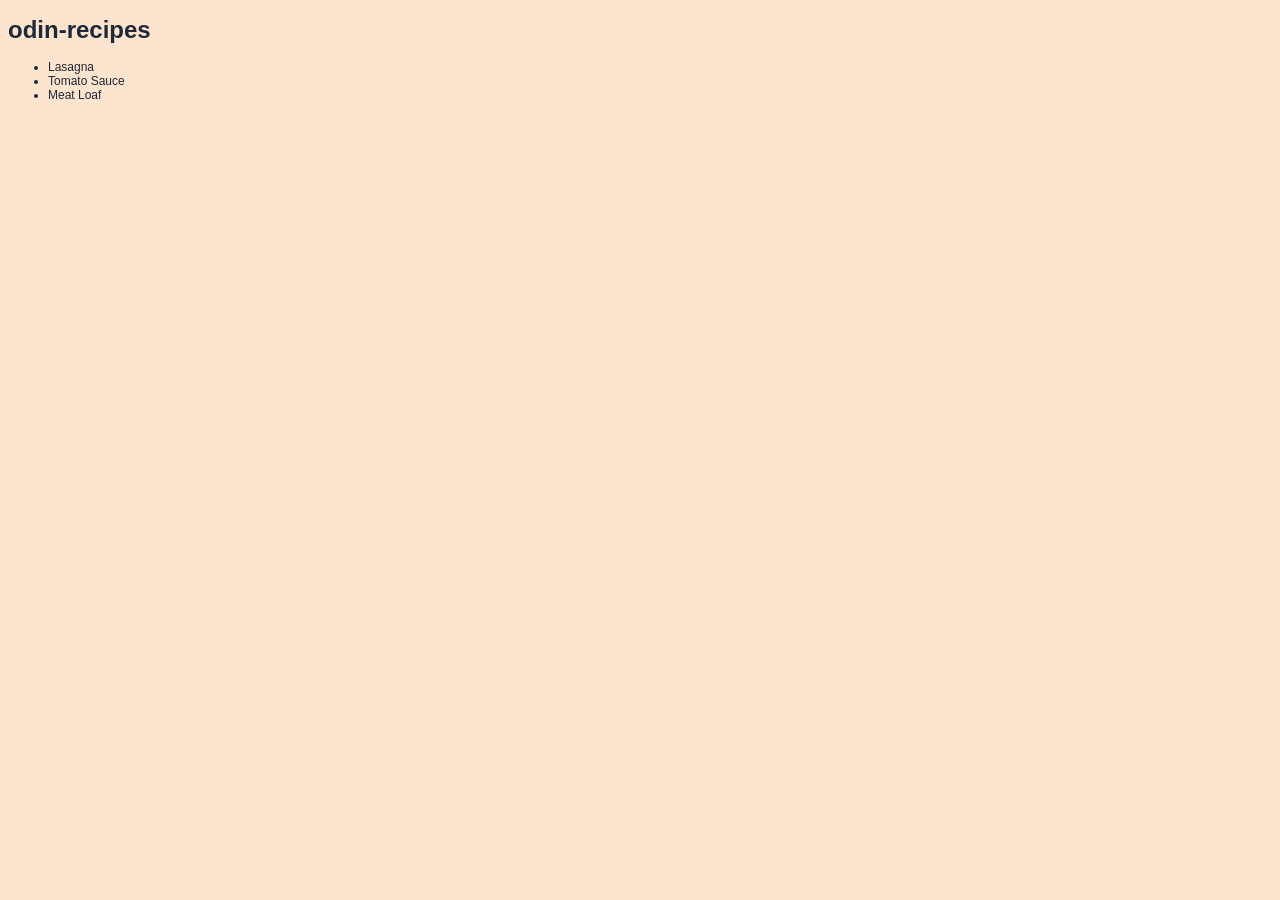
<file: index.html>
<!doctype html>
<html lang="en">
  <head>
    <meta charset="UTF-8" />
    <meta name="viewport" content="width=device-width, initial-scale=1.0" />
    <title>Odin Recipes</title>
    <link rel="stylesheet" href="styles.css">
  </head>
  <body>
    <h1>odin-recipes</h1>
    <ul class="main">
      <li><a href="recipes/lasagna.html">Lasagna</a></li>
      <li><a href="recipes/tomatosauce.html">Tomato Sauce</a></li>
      <li><a href="recipes/meatloaf.html">Meat Loaf</a></li>
    </ul>
  </body>
</html>
</file>
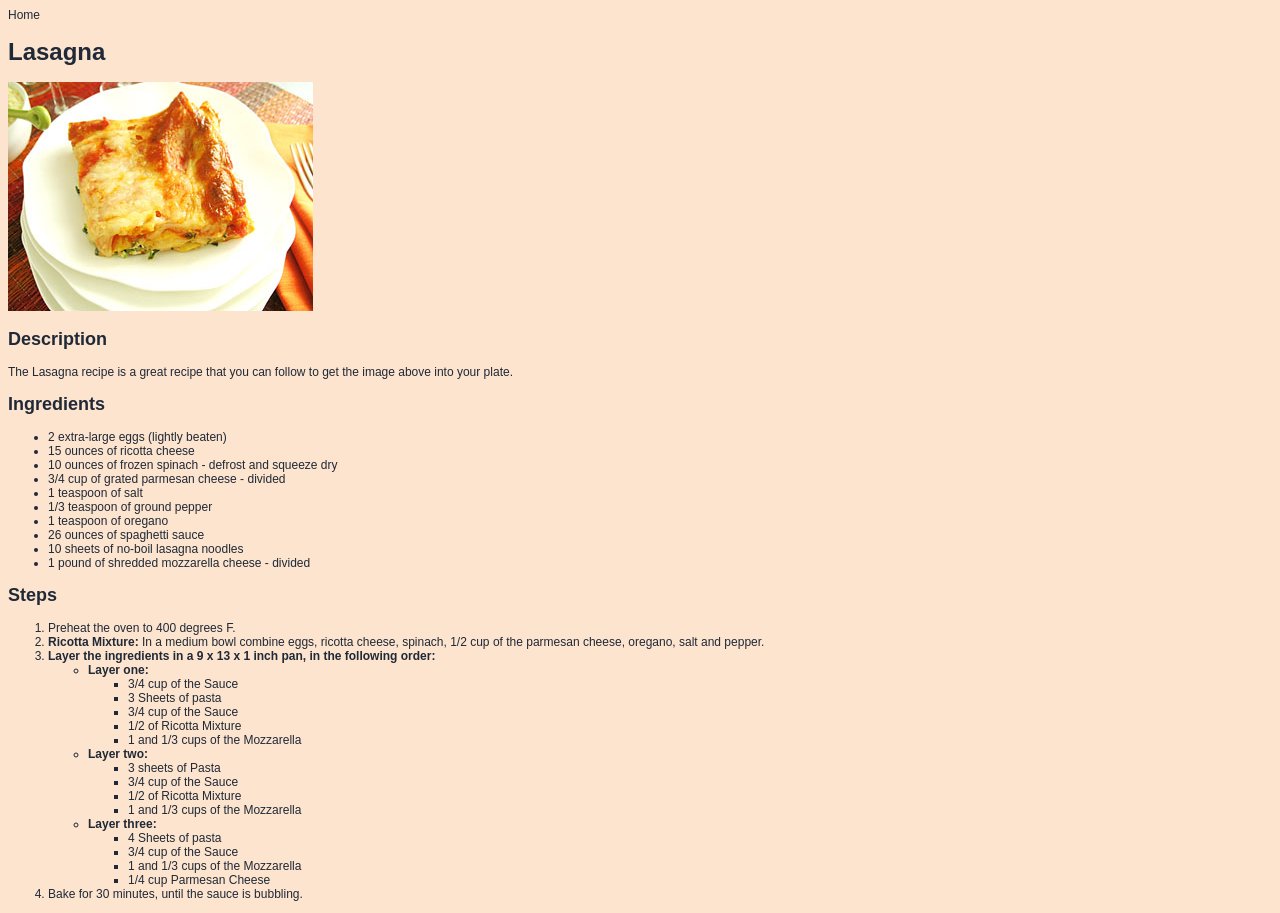
<file: recipes/lasagna.html>
<!doctype html>
<html lang="en">
  <head>
    <meta charset="UTF-8" />
    <meta name="viewport" content="width=device-width, initial-scale=1.0" />
    <title>Odin Recipes</title>
    <link rel="stylesheet" href="/styles.css">
  </head>

  <body>
    <a href="../index.html">Home</a>
    <h1>Lasagna</h1>
    <img src="../images/lasagna.jpg" alt="An Image of a delicious Lasagna" />
    <h2>Description</h2>
    <p>
      The Lasagna recipe is a great recipe that you can follow to get the image
      above into your plate.
    </p>
    <h2>Ingredients</h2>
    <ul>
      <li>2 extra-large eggs (lightly beaten)</li>
      <li>15 ounces of ricotta cheese</li>
      <li>10 ounces of frozen spinach - defrost and squeeze dry</li>
      <li>3/4 cup of grated parmesan cheese - divided</li>
      <li>1 teaspoon of salt</li>
      <li>1/3 teaspoon of ground pepper</li>
      <li>1 teaspoon of oregano</li>
      <li>26 ounces of spaghetti sauce</li>
      <li>10 sheets of no-boil lasagna noodles</li>
      <li>1 pound of shredded mozzarella cheese - divided</li>
    </ul>
    <h2>Steps</h2>
    <ol>
      <li>Preheat the oven to 400 degrees F.</li>
      <li>
        <strong>Ricotta Mixture:</strong> In a medium bowl combine eggs, ricotta
        cheese, spinach, 1/2 cup of the parmesan cheese, oregano, salt and
        pepper.
      </li>
      <li>
        <strong
          >Layer the ingredients in a 9 x 13 x 1 inch pan, in the following
          order:</strong
        >
        <ul>
          <li>
            <strong>Layer one:</strong>
            <ul>
              <li>3/4 cup of the Sauce</li>
              <li>3 Sheets of pasta</li>
              <li>3/4 cup of the Sauce</li>
              <li>1/2 of Ricotta Mixture</li>
              <li>1 and 1/3 cups of the Mozzarella</li>
            </ul>
          </li>
          <li>
            <strong>Layer two:</strong>
            <ul>
              <li>3 sheets of Pasta</li>
              <li>3/4 cup of the Sauce</li>
              <li>1/2 of Ricotta Mixture</li>
              <li>1 and 1/3 cups of the Mozzarella</li>
            </ul>
          </li>
          <li>
            <strong>Layer three:</strong>
            <ul>
              <li>4 Sheets of pasta</li>
              <li>3/4 cup of the Sauce</li>
              <li>1 and 1/3 cups of the Mozzarella</li>
              <li>1/4 cup Parmesan Cheese</li>
            </ul>
          </li>
        </ul>
      </li>
      <li>Bake for 30 minutes, until the sauce is bubbling.</li>
    </ol>
  </body>
</html>
</file>
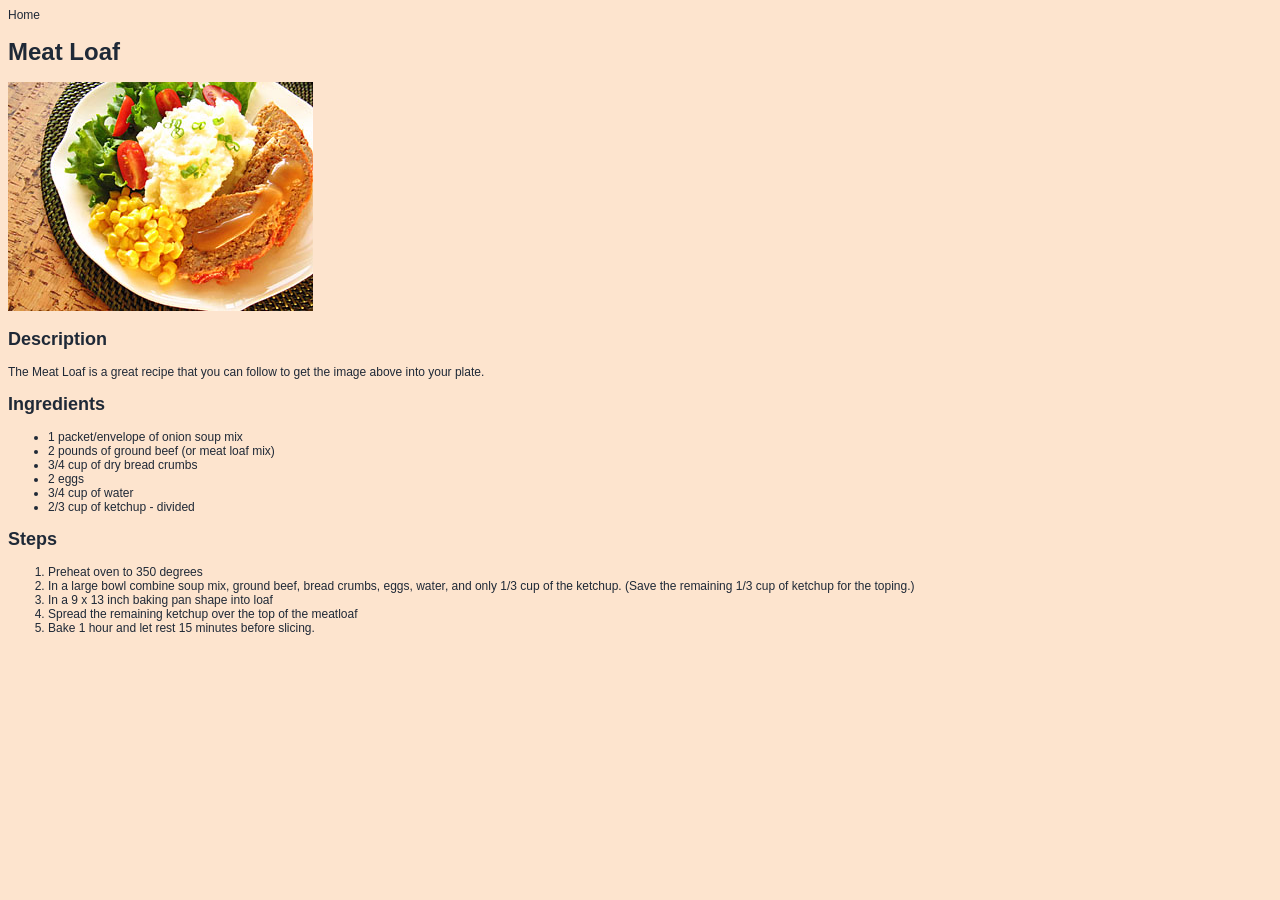
<file: recipes/meatloaf.html>
<!doctype html>
<html lang="en">
  <head>
    <meta charset="UTF-8" />
    <meta name="viewport" content="width=device-width, initial-scale=1.0" />
    <title>Odin Recipes</title>
    <link rel="stylesheet" href="/styles.css">
  </head>
  <body>
    <a href="../index.html">Home</a>
    <h1>Meat Loaf</h1>
    <img src="../images/meatloaf.jpg" alt="An Image of a delicious Meat Loaf" />
    <h2>Description</h2>
    <p>
      The Meat Loaf is a great recipe that you can follow to get the image above
      into your plate.
    </p>
    <h2>Ingredients</h2>
    <ul>
      <li>1 packet/envelope of onion soup mix</li>
      <li>2 pounds of ground beef (or meat loaf mix)</li>
      <li>3/4 cup of dry bread crumbs</li>
      <li>2 eggs</li>
      <li>3/4 cup of water</li>
      <li>2/3 cup of ketchup - divided</li>
    </ul>
    <h2>Steps</h2>
    <ol>
      <li>Preheat oven to 350 degrees</li>
      <li>
        In a large bowl combine soup mix, ground beef, bread crumbs, eggs,
        water, and only 1/3 cup of the ketchup. (Save the remaining 1/3 cup of
        ketchup for the toping.)
      </li>
      <li>In a 9 x 13 inch baking pan shape into loaf</li>
      <li>Spread the remaining ketchup over the top of the meatloaf</li>
      <li>Bake 1 hour and let rest 15 minutes before slicing.</li>
    </ol>
  </body>
</html>
</file>
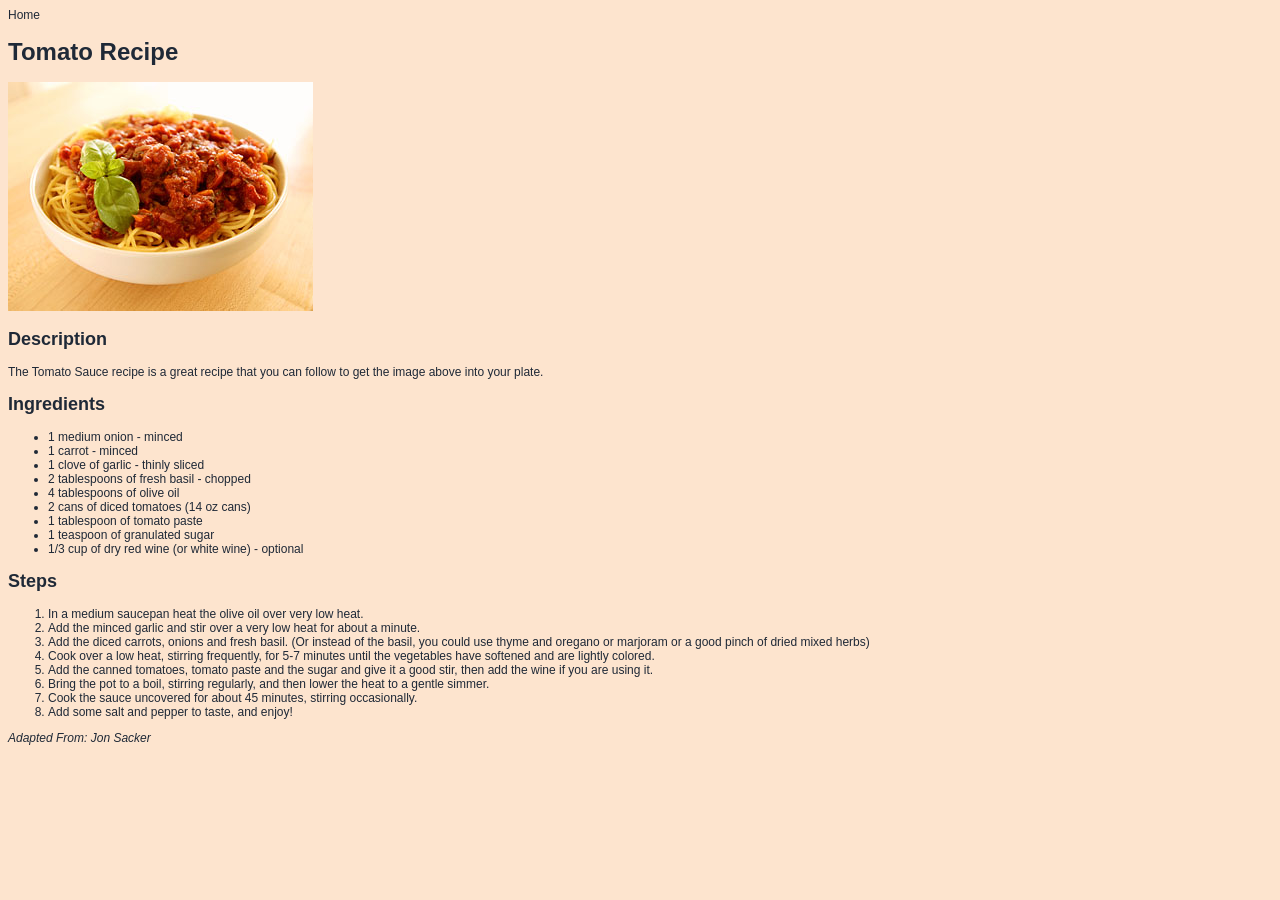
<file: recipes/tomatosauce.html>
<!doctype html>
<html lang="en">
  <head>
    <meta charset="UTF-8" />
    <meta name="viewport" content="width=device-width, initial-scale=1.0" />
    <title>Odin Recipes</title>
    <link rel="stylesheet" href="/styles.css">
  </head>
  <body>
    <a href="../index.html">Home</a>
    <h1>Tomato Recipe</h1>
    <img
      src="../images/tomatosauce.jpg"
      alt="An Image of a delicious Tomato Sauce"
    />
    <h2>Description</h2>
    <p>
      The Tomato Sauce recipe is a great recipe that you can follow to get the image
      above into your plate.
    </p>
    <h2>Ingredients</h2>
    <ul>
      <li>1 medium onion - minced</li>
      <li>1 carrot - minced</li>
      <li>1 clove of garlic - thinly sliced</li>
      <li>2 tablespoons of fresh basil - chopped</li>
      <li>4 tablespoons of olive oil</li>
      <li>2 cans of diced tomatoes (14 oz cans)</li>
      <li>1 tablespoon of tomato paste</li>
      <li>1 teaspoon of granulated sugar</li>
      <li>1/3 cup of dry red wine (or white wine) - optional</li>
    </ul>
    <h2>Steps</h2>
    <ol>
      <li>In a medium saucepan heat the olive oil over very low heat.</li>
      <li>
        Add the minced garlic and stir over a very low heat for about a minute.
      </li>
      <li>
        Add the diced carrots, onions and fresh basil. (Or instead of the basil,
        you could use thyme and oregano or marjoram or a good pinch of dried
        mixed herbs)
      </li>
      <li>
        Cook over a low heat, stirring frequently, for 5-7 minutes until the
        vegetables have softened and are lightly colored.
      </li>
      <li>
        Add the canned tomatoes, tomato paste and the sugar and give it a good
        stir, then add the wine if you are using it.
      </li>
      <li>
        Bring the pot to a boil, stirring regularly, and then lower the heat to
        a gentle simmer.
      </li>
      <li>
        Cook the sauce uncovered for about 45 minutes, stirring occasionally.
      </li>
      <li>Add some salt and pepper to taste, and enjoy!</li>
    </ol>

    <p><em>Adapted From: Jon Sacker</em></p>
  </body>
</html>
</file>
<file: styles.css>
body {
    color: #1F2937;
    background-color: #FDE4CE;
    font-family: 'Lucida Sans', 'Lucida Sans Regular', 'Lucida Grande', 'Lucida Sans Unicode', Geneva, Verdana, sans-serif;
    font-size: 12px;
}

a {
    text-decoration: none;
     color: #1F2937;
}

.main ul {
    list-style-type: none;
}
</file>
